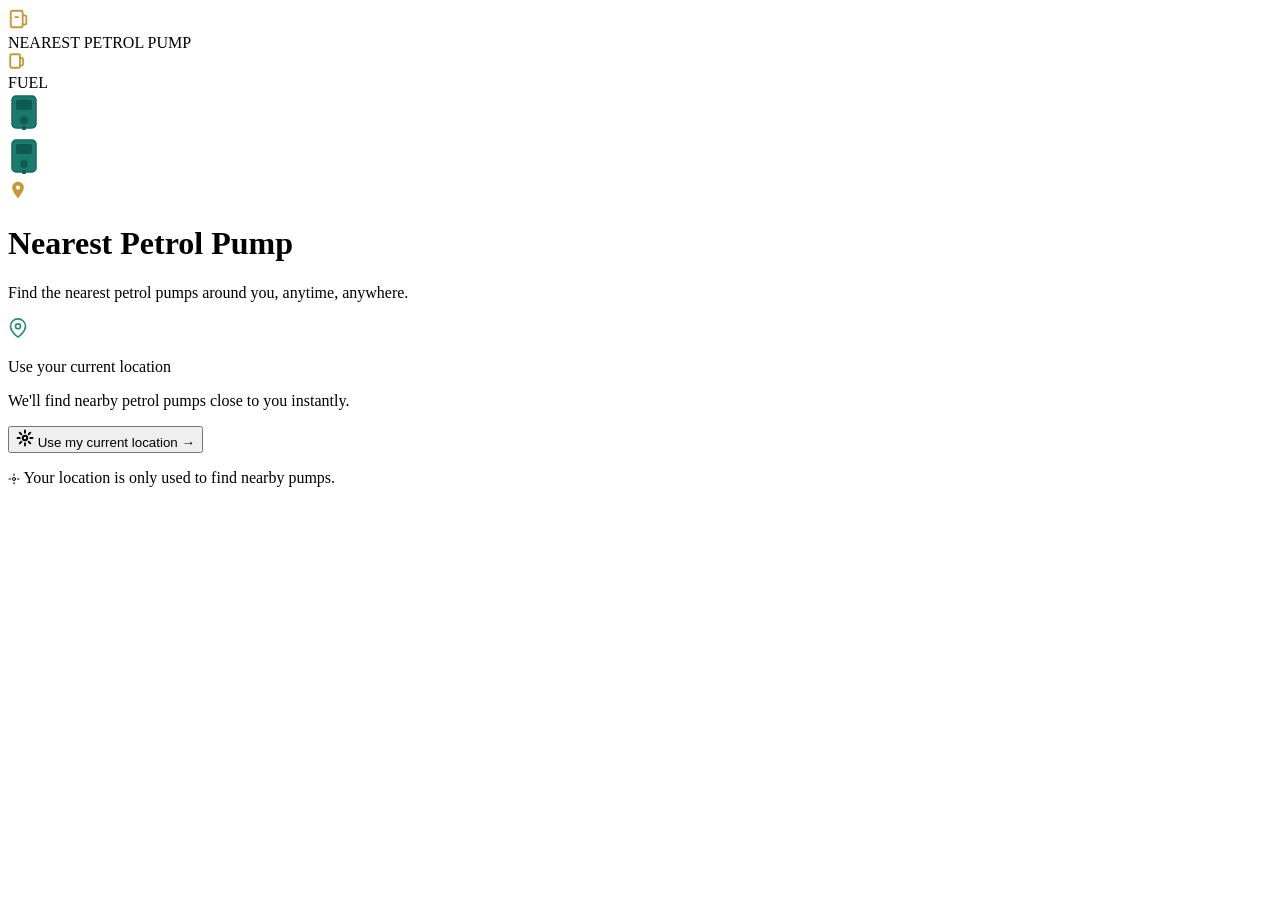
<file: src/main/resources/templates/index.html>
<!DOCTYPE html>
<html lang="en" xmlns:th="http://www.thymeleaf.org">
<head>
    <meta charset="UTF-8"/>
    <meta name="viewport" content="width=device-width, initial-scale=1.0"/>
    <title>Nearest Petrol Pump</title>
    <link rel="preconnect" href="https://fonts.googleapis.com"/>
    <link rel="preconnect" href="https://fonts.gstatic.com" crossorigin="anonymous"/>
    <link href="https://fonts.googleapis.com/css2?family=Inter:wght@400;500;600;700;800&display=swap" rel="stylesheet"/>
    <link rel="stylesheet" th:href="@{/css/style.css}"/>
</head>
<body class="landing-body">

    <!-- ====== TOP HERO (dark navy) ====== -->
    <div class="hero-section">

        <!-- Header bar -->
        <div class="landing-header">
            <div class="landing-logo">
                <div class="logo-box">
                    <svg width="22" height="22" viewBox="0 0 24 24" fill="none" stroke="#c8973a" stroke-width="2" stroke-linecap="round" stroke-linejoin="round">
                        <rect x="3" y="3" width="13" height="18" rx="2"/>
                        <path d="M16 8h2a2 2 0 0 1 2 2v6a2 2 0 0 1-2 2h-2"/>
                        <line x1="8" y1="10" x2="11" y2="10"/>
                    </svg>
                </div>
                <div class="logo-label">
                    <span class="logo-line1">NEAREST</span>
                    <span class="logo-line2">PETROL PUMP</span>
                </div>
            </div>
        </div>

        <!-- Petrol station illustration -->
        <div class="hero-illustration">
            <div class="illustration-wrapper">
                <!-- Orbit circle decoration -->
                <div class="orbit-ring"></div>
                <!-- Location ping top-right -->
                <div class="orbit-ping ping-top-right">
                    <svg width="18" height="18" viewBox="0 0 24 24" fill="none" stroke="#c8973a" stroke-width="2.5" stroke-linecap="round" stroke-linejoin="round">
                        <rect x="3" y="3" width="13" height="18" rx="2"/>
                        <path d="M16 8h2a2 2 0 0 1 2 2v6a2 2 0 0 1-2 2h-2"/>
                    </svg>
                </div>
                <!-- Station building -->
                <div class="station-building">
                    <div class="station-roof">
                        <span class="station-roof-label">FUEL</span>
                    </div>
                    <div class="station-body">
                        <div class="pump-unit">
                            <svg width="32" height="40" viewBox="0 0 32 40" fill="none">
                                <rect x="4" y="4" width="24" height="32" rx="4" fill="#1a7a6e" stroke="#14685d" stroke-width="1.5"/>
                                <rect x="8" y="8" width="16" height="10" rx="2" fill="#0f5a51"/>
                                <circle cx="16" cy="28" r="4" fill="#0f5a51" stroke="#14685d" stroke-width="1"/>
                                <rect x="14" y="34" width="4" height="4" rx="1" fill="#0f5a51"/>
                            </svg>
                        </div>
                        <div class="pump-unit">
                            <svg width="32" height="40" viewBox="0 0 32 40" fill="none">
                                <rect x="4" y="4" width="24" height="32" rx="4" fill="#1a7a6e" stroke="#14685d" stroke-width="1.5"/>
                                <rect x="8" y="8" width="16" height="10" rx="2" fill="#0f5a51"/>
                                <circle cx="16" cy="28" r="4" fill="#0f5a51" stroke="#14685d" stroke-width="1"/>
                                <rect x="14" y="34" width="4" height="4" rx="1" fill="#0f5a51"/>
                            </svg>
                        </div>
                    </div>
                    <div class="station-pillars">
                        <div class="pillar"></div>
                        <div class="pillar"></div>
                        <div class="pillar"></div>
                    </div>
                    <div class="station-ground"></div>
                </div>
                <!-- Location dot bottom-right -->
                <div class="orbit-ping ping-bottom-right">
                    <svg width="20" height="20" viewBox="0 0 24 24" fill="#c8973a">
                        <path d="M12 2C8.13 2 5 5.13 5 9c0 5.25 7 13 7 13s7-7.75 7-13c0-3.87-3.13-7-7-7zm0 9.5c-1.38 0-2.5-1.12-2.5-2.5S10.62 6.5 12 6.5s2.5 1.12 2.5 2.5S13.38 11.5 12 11.5z"/>
                    </svg>
                </div>
                <!-- Small dot decoration -->
                <div class="orbit-dot dot-top-left"></div>
            </div>
        </div>
    </div>

    <!-- ====== BOTTOM CREAM SECTION ====== -->
    <div class="content-section">
        <div class="content-inner">

            <h1 class="main-title">Nearest Petrol Pump</h1>
            <p class="main-subtitle">Find the nearest petrol pumps around you, anytime, anywhere.</p>

            <!-- Error alert -->
            <div class="alert-box alert-error" th:if="${locationError}" th:text="${locationError}"></div>
            <div id="jsLocationError" class="alert-box alert-error" style="display:none;"></div>

            <!-- Location card -->
            <div class="location-card">
                <div class="location-card-info">
                    <div class="location-icon-wrap">
                        <svg width="20" height="20" viewBox="0 0 24 24" fill="none" stroke="#2d8c7e" stroke-width="2" stroke-linecap="round" stroke-linejoin="round">
                            <path d="M21 10c0 7-9 13-9 13S3 17 3 10a9 9 0 0 1 18 0z"/>
                            <circle cx="12" cy="10" r="3"/>
                        </svg>
                    </div>
                    <div>
                        <p class="location-card-title">Use your current location</p>
                        <p class="location-card-sub">We'll find nearby petrol pumps close to you instantly.</p>
                    </div>
                </div>

                <form th:action="@{/search}" th:object="${searchRequest}" method="post" id="searchForm">
                    <input type="hidden" id="latInput" th:field="*{latitude}"/>
                    <input type="hidden" id="lngInput" th:field="*{longitude}"/>

                    <button type="button" class="btn-locate" id="locateBtn" onclick="requestLocation()">
                        <span class="locate-btn-icon">
                            <svg width="18" height="18" viewBox="0 0 24 24" fill="none" stroke="currentColor" stroke-width="2.5" stroke-linecap="round" stroke-linejoin="round">
                                <circle cx="12" cy="12" r="3"/>
                                <path d="M12 2v3M12 19v3M2 12h3M19 12h3"/>
                                <path d="M4.93 4.93l2.12 2.12M16.95 16.95l2.12 2.12M4.93 19.07l2.12-2.12M16.95 7.05l2.12-2.12"/>
                            </svg>
                        </span>
                        <span id="locateBtnLabel">Use my current location</span>
                        <span class="locate-btn-arrow">→</span>
                    </button>
                </form>

                <!-- Spinner shown while detecting -->
                <div id="locatingSpinner" class="locating-row" style="display:none;">
                    <div class="spinner"></div>
                    <span>Detecting your location…</span>
                </div>

                <p class="privacy-note">
                    <svg width="12" height="12" viewBox="0 0 24 24" fill="none" stroke="currentColor" stroke-width="2" stroke-linecap="round" stroke-linejoin="round" style="vertical-align:middle;">
                        <circle cx="12" cy="12" r="3"/><path d="M12 2v3M12 19v3M2 12h3M19 12h3"/>
                    </svg>
                    Your location is only used to find nearby pumps.
                </p>
            </div>

        </div>
    </div>

<script th:src="@{/js/app.js}"></script>
</body>
</html>
</file>
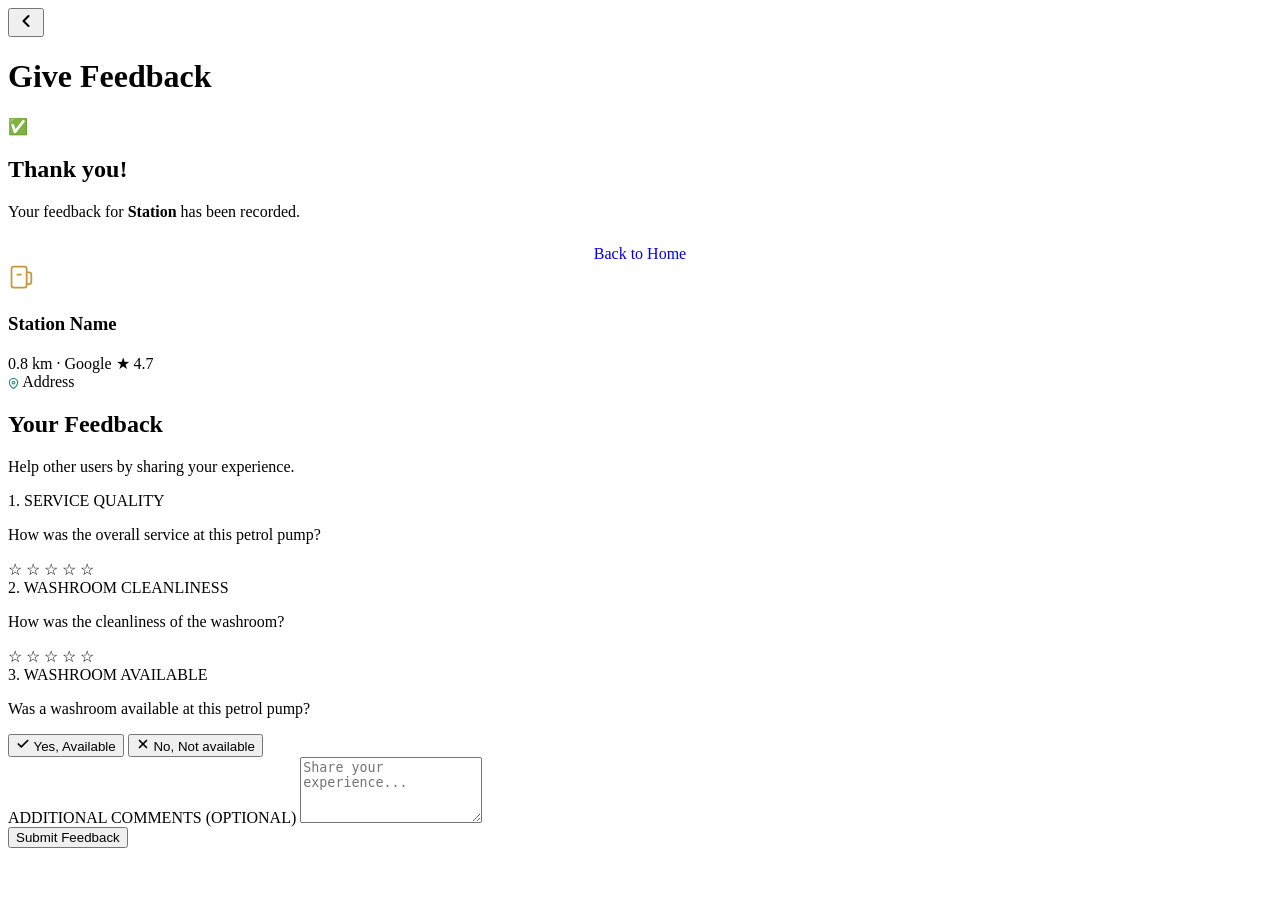
<file: src/main/resources/templates/feedback.html>
<!DOCTYPE html>
<html lang="en" xmlns:th="http://www.thymeleaf.org">
<head>
    <meta charset="UTF-8"/>
    <meta name="viewport" content="width=device-width, initial-scale=1.0"/>
    <title>Give Feedback</title>
    <link rel="preconnect" href="https://fonts.googleapis.com"/>
    <link rel="preconnect" href="https://fonts.gstatic.com" crossorigin="anonymous"/>
    <link href="https://fonts.googleapis.com/css2?family=Inter:wght@400;500;600;700;800&display=swap" rel="stylesheet"/>
    <link rel="stylesheet" th:href="@{/css/style.css}"/>
</head>
<body class="feedback-body">

    <!-- ====== HEADER ====== -->
    <header class="feedback-header">
        <div class="feedback-header-inner">
            <button onclick="history.back()" class="back-btn" title="Back">
                <svg width="20" height="20" viewBox="0 0 24 24" fill="none" stroke="currentColor" stroke-width="2.5" stroke-linecap="round" stroke-linejoin="round">
                    <polyline points="15 18 9 12 15 6"/>
                </svg>
            </button>
            <h1 class="feedback-page-title">Give Feedback</h1>
        </div>
    </header>

    <main class="feedback-main">

        <!-- Thank-you state -->
        <div class="thankyou-card" th:if="${submitted}">
            <div class="thankyou-icon">✅</div>
            <h2>Thank you!</h2>
            <p>Your feedback for <strong th:text="${feedback.stationName}">Station</strong> has been recorded.</p>
            <a href="/" class="btn-submit" style="text-decoration:none; text-align:center; display:block; margin-top:1.5rem;">
                Back to Home
            </a>
        </div>

        <!-- Feedback form -->
        <div th:unless="${submitted}">

            <!-- Station info card -->
            <div class="fb-station-card">
                <div class="fb-station-avatar">
                    <svg width="28" height="28" viewBox="0 0 24 24" fill="none" stroke="#c8973a" stroke-width="1.5" stroke-linecap="round" stroke-linejoin="round">
                        <rect x="3" y="3" width="13" height="18" rx="2"/>
                        <path d="M16 8h2a2 2 0 0 1 2 2v6a2 2 0 0 1-2 2h-2"/>
                        <line x1="8" y1="10" x2="11" y2="10"/>
                    </svg>
                </div>
                <div class="fb-station-info">
                    <h3 class="fb-station-name" th:text="${feedback.stationName}">Station Name</h3>
                    <div class="fb-station-meta">
                        <span th:if="${feedback.stationDistance != null}" th:text="${feedback.stationDistance}">0.8 km</span>
                        <span class="meta-sep" th:if="${feedback.stationDistance != null and feedback.googleRating != null}">·</span>
                        <span th:if="${feedback.googleRating != null}">
                            Google
                            <span class="meta-star">★</span>
                            <span th:text="${feedback.googleRating}">4.7</span>
                            <span th:if="${feedback.googleRatingCount != null}"
                                  th:text="'(' + ${feedback.googleRatingCount} + ' reviews)'"></span>
                        </span>
                    </div>
                    <div class="fb-station-address" th:if="${feedback.stationAddress != null}">
                        <svg width="11" height="11" viewBox="0 0 24 24" fill="none" stroke="#2d8c7e" stroke-width="2.5" stroke-linecap="round" stroke-linejoin="round" style="vertical-align:middle;">
                            <path d="M21 10c0 7-9 13-9 13S3 17 3 10a9 9 0 0 1 18 0z"/><circle cx="12" cy="10" r="3"/>
                        </svg>
                        <span th:text="${feedback.stationAddress}">Address</span>
                    </div>
                </div>
            </div>

            <!-- Form -->
            <form th:action="@{/feedback}" th:object="${feedback}" method="post" id="feedbackForm">
                <input type="hidden" th:field="*{placeId}"/>
                <input type="hidden" th:field="*{stationName}"/>
                <input type="hidden" th:field="*{stationDistance}"/>
                <input type="hidden" th:field="*{stationAddress}"/>
                <input type="hidden" th:field="*{googleRating}"/>
                <input type="hidden" th:field="*{googleRatingCount}"/>

                <h2 class="fb-section-heading">Your Feedback</h2>
                <p class="fb-section-sub">Help other users by sharing your experience.</p>

                <!-- 1. Service Quality -->
                <div class="fb-question-card">
                    <span class="fb-q-number">1. SERVICE QUALITY</span>
                    <p class="fb-q-text">How was the overall service at this petrol pump?</p>
                    <div class="star-rating" data-field="serviceQuality">
                        <span class="star" data-value="1">☆</span>
                        <span class="star" data-value="2">☆</span>
                        <span class="star" data-value="3">☆</span>
                        <span class="star" data-value="4">☆</span>
                        <span class="star" data-value="5">☆</span>
                    </div>
                    <input type="hidden" th:field="*{serviceQuality}" id="serviceQualityInput"/>
                </div>

                <!-- 2. Washroom Cleanliness -->
                <div class="fb-question-card">
                    <span class="fb-q-number">2. WASHROOM CLEANLINESS</span>
                    <p class="fb-q-text">How was the cleanliness of the washroom?</p>
                    <div class="star-rating" data-field="washroomCleanliness">
                        <span class="star" data-value="1">☆</span>
                        <span class="star" data-value="2">☆</span>
                        <span class="star" data-value="3">☆</span>
                        <span class="star" data-value="4">☆</span>
                        <span class="star" data-value="5">☆</span>
                    </div>
                    <input type="hidden" th:field="*{washroomCleanliness}" id="washroomCleanlinessInput"/>
                </div>

                <!-- 3. Washroom Available -->
                <div class="fb-question-card">
                    <span class="fb-q-number">3. WASHROOM AVAILABLE</span>
                    <p class="fb-q-text">Was a washroom available at this petrol pump?</p>
                    <div class="washroom-toggle">
                        <button type="button" class="toggle-btn toggle-yes" id="toggleYes" onclick="selectWashroom('YES')">
                            <svg width="14" height="14" viewBox="0 0 24 24" fill="none" stroke="currentColor" stroke-width="3" stroke-linecap="round" stroke-linejoin="round">
                                <polyline points="20 6 9 17 4 12"/>
                            </svg>
                            Yes, Available
                        </button>
                        <button type="button" class="toggle-btn toggle-no" id="toggleNo" onclick="selectWashroom('NO')">
                            <svg width="14" height="14" viewBox="0 0 24 24" fill="none" stroke="currentColor" stroke-width="3" stroke-linecap="round" stroke-linejoin="round">
                                <line x1="18" y1="6" x2="6" y2="18"/><line x1="6" y1="6" x2="18" y2="18"/>
                            </svg>
                            No, Not available
                        </button>
                    </div>
                    <input type="hidden" th:field="*{washroomAvailable}" id="washroomAvailableInput"/>
                </div>

                <!-- Additional comments -->
                <div class="fb-comments-section">
                    <label class="fb-q-number" for="commentsInput">ADDITIONAL COMMENTS <span class="optional">(OPTIONAL)</span></label>
                    <textarea id="commentsInput" th:field="*{additionalComments}"
                              class="fb-textarea" rows="4"
                              placeholder="Share your experience..."></textarea>
                </div>

                <button type="submit" class="btn-submit">Submit Feedback</button>

            </form>
        </div>

    </main>

<script th:src="@{/js/feedback.js}"></script>
</body>
</html>
</file>
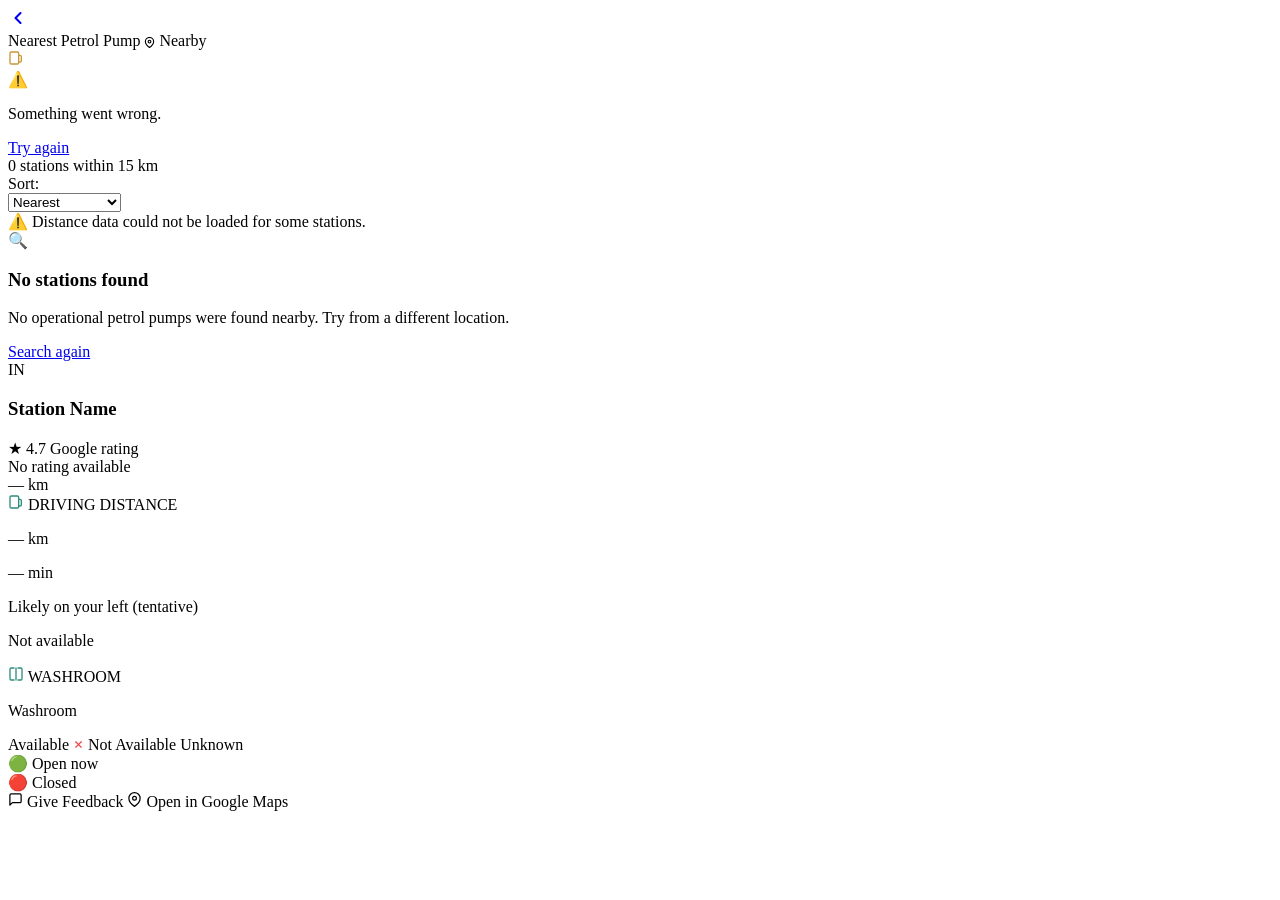
<file: src/main/resources/templates/results.html>
<!DOCTYPE html>
<html lang="en" xmlns:th="http://www.thymeleaf.org">
<head>
    <meta charset="UTF-8"/>
    <meta name="viewport" content="width=device-width, initial-scale=1.0"/>
    <title>Nearest Petrol Pump — Results</title>
    <link rel="preconnect" href="https://fonts.googleapis.com"/>
    <link rel="preconnect" href="https://fonts.gstatic.com" crossorigin="anonymous"/>
    <link href="https://fonts.googleapis.com/css2?family=Inter:wght@400;500;600;700;800&display=swap" rel="stylesheet"/>
    <link rel="stylesheet" th:href="@{/css/style.css}"/>
</head>
<body class="results-body">

    <!-- ====== RESULTS HEADER ====== -->
    <header class="results-header">
        <div class="results-header-inner">
            <a href="/" class="back-btn" title="Back">
                <svg width="20" height="20" viewBox="0 0 24 24" fill="none" stroke="currentColor" stroke-width="2.5" stroke-linecap="round" stroke-linejoin="round">
                    <polyline points="15 18 9 12 15 6"/>
                </svg>
            </a>
            <div class="results-header-title">
                <span class="results-title-text">Nearest Petrol Pump</span>
                <span class="results-location-text">
                    <svg width="11" height="11" viewBox="0 0 24 24" fill="none" stroke="currentColor" stroke-width="2.5" stroke-linecap="round" stroke-linejoin="round" style="vertical-align:middle;">
                        <path d="M21 10c0 7-9 13-9 13S3 17 3 10a9 9 0 0 1 18 0z"/><circle cx="12" cy="10" r="3"/>
                    </svg>
                    Nearby
                </span>
            </div>
            <div class="results-header-logo">
                <div class="logo-box logo-box-sm">
                    <svg width="16" height="16" viewBox="0 0 24 24" fill="none" stroke="#c8973a" stroke-width="2" stroke-linecap="round" stroke-linejoin="round">
                        <rect x="3" y="3" width="13" height="18" rx="2"/>
                        <path d="M16 8h2a2 2 0 0 1 2 2v6a2 2 0 0 1-2 2h-2"/>
                    </svg>
                </div>
            </div>
        </div>
    </header>

    <!-- ====== MAIN ====== -->
    <main class="results-main">

        <!-- Error state -->
        <div class="page-error" th:if="${response.hasError()}">
            <div class="page-error-icon">⚠️</div>
            <p th:text="${response.errorMessage}">Something went wrong.</p>
            <a href="/" class="btn-back-home">Try again</a>
        </div>

        <!-- Results -->
        <div th:unless="${response.hasError()}">

            <!-- Stats bar -->
            <div class="stats-bar">
                <span class="stats-count">
                    <span id="visibleCount" th:text="${response.stations != null ? response.stations.size() : 0}">0</span>
                    station<span th:if="${response.stations != null and response.stations.size() != 1}">s</span>
                    within 15 km
                </span>
                <div class="sort-control">
                    <span class="sort-label">Sort:</span>
                    <div class="sort-dropdown-wrap">
                        <select id="sortSelect" class="sort-select" onchange="sortStations(this.value)">
                            <option value="nearest">Nearest</option>
                            <option value="open">Currently Open</option>
                            <option value="rating">Highest Rated</option>
                            <option value="fastest">Fastest</option>
                        </select>
                    </div>
                </div>
            </div>

            <!-- Partial failure notice -->
            <div class="partial-notice" th:if="${response.partialFailure}">
                ⚠️ Distance data could not be loaded for some stations.
            </div>

            <!-- Empty state -->
            <div class="empty-state" th:if="${response.stations == null or response.stations.isEmpty()}">
                <div class="empty-icon">🔍</div>
                <h3>No stations found</h3>
                <p>No operational petrol pumps were found nearby. Try from a different location.</p>
                <a href="/" class="btn-back-home">Search again</a>
            </div>

            <!-- Station cards -->
            <div class="station-list" id="stationList" th:unless="${response.stations == null or response.stations.isEmpty()}">

                <div class="station-card"
                     th:each="station : ${response.stations}"
                     th:attr="data-distance=${station.drivingDistanceMeters != null ? station.drivingDistanceMeters : 999999999},
                              data-duration=${station.estimatedDurationSeconds != null ? station.estimatedDurationSeconds : 999999999},
                              data-rating=${station.googleRating != null ? station.googleRating : 0},
                              data-open=${station.openStatus == 'Open' ? 1 : 0}">

                    <!-- Card top row: avatar + name + distance -->
                    <div class="card-top">
                        <div class="brand-avatar" th:with="initials=${station.name != null and station.name.length() > 1 ? station.name.substring(0,2).toUpperCase() : '??'}">
                            <span th:text="${initials}">IN</span>
                        </div>
                        <div class="card-name-block">
                            <h3 class="card-station-name" th:text="${station.name}">Station Name</h3>
                            <div class="card-rating-row" th:if="${station.googleRating != null}">
                                <span class="star-icon">★</span>
                                <span class="rating-number" th:text="${station.googleRating}">4.7</span>
                                <span class="rating-count" th:if="${station.googleRatingCount != null}"
                                      th:text="'(' + ${station.googleRatingCount} + ')'"></span>
                                <span class="rating-label">Google rating</span>
                            </div>
                            <div class="card-rating-row" th:unless="${station.googleRating != null}">
                                <span class="rating-label rating-na">No rating available</span>
                            </div>
                        </div>
                        <div class="card-distance-badge">
                            <span th:text="${station.formattedDistance}">— km</span>
                        </div>
                    </div>

                    <!-- Info grid: distance details + washroom -->
                    <div class="card-info-grid">

                        <!-- Driving info block -->
                        <div class="info-block">
                            <div class="info-block-header">
                                <svg width="16" height="16" viewBox="0 0 24 24" fill="none" stroke="#2d8c7e" stroke-width="2" stroke-linecap="round" stroke-linejoin="round">
                                    <rect x="3" y="3" width="13" height="18" rx="2"/>
                                    <path d="M16 8h2a2 2 0 0 1 2 2v6a2 2 0 0 1-2 2h-2"/>
                                </svg>
                                <span class="info-label">DRIVING DISTANCE</span>
                            </div>
                            <div th:if="${station.routingSuccessful}">
                                <p class="info-value" th:text="${station.formattedDistance}">— km</p>
                                <p class="info-sub" th:text="${station.formattedDuration}">— min</p>
                                <!-- Approach side (tentative) -->
                                <div class="side-badge"
                                     th:if="${station.sideEstimate != null and station.sideEstimate.name() != 'UNKNOWN'}">
                                    <span th:text="${station.sideDisplayLabel}">Likely on your left</span>
                                    <span class="side-tentative">(tentative)</span>
                                </div>
                            </div>
                            <div th:unless="${station.routingSuccessful}">
                                <p class="info-value info-na">Not available</p>
                            </div>
                        </div>

                        <!-- Washroom block -->
                        <div class="info-block">
                            <div class="info-block-header">
                                <svg width="16" height="16" viewBox="0 0 24 24" fill="none" stroke="#2d8c7e" stroke-width="2" stroke-linecap="round" stroke-linejoin="round">
                                    <path d="M9 3H5a2 2 0 0 0-2 2v14a2 2 0 0 0 2 2h4"/>
                                    <path d="M15 3h4a2 2 0 0 1 2 2v14a2 2 0 0 1-2 2h-4"/>
                                    <line x1="12" y1="3" x2="12" y2="21"/>
                                </svg>
                                <span class="info-label">WASHROOM</span>
                            </div>
                            <p class="info-value washroom-title">Washroom</p>
                            <div class="washroom-status">
                                <!-- Available -->
                                <span class="washroom-available"
                                      th:if="${station.washroomAvailability != null and station.washroomAvailability.name() == 'AVAILABLE'}">
                                    <span class="dot dot-green"></span> Available
                                </span>
                                <!-- Unavailable -->
                                <span class="washroom-unavailable"
                                      th:if="${station.washroomAvailability != null and station.washroomAvailability.name() == 'UNAVAILABLE'}">
                                    <span class="dot dot-red"></span>
                                    <svg width="11" height="11" viewBox="0 0 24 24" fill="none" stroke="#ef4444" stroke-width="2.5" stroke-linecap="round"><line x1="18" y1="6" x2="6" y2="18"/><line x1="6" y1="6" x2="18" y2="18"/></svg>
                                    Not Available
                                </span>
                                <!-- Unknown -->
                                <span class="washroom-unknown"
                                      th:if="${station.washroomAvailability == null or station.washroomAvailability.name() == 'UNKNOWN'}">
                                    Unknown
                                </span>
                            </div>
                        </div>

                    </div>

                    <!-- Open status strip -->
                    <div class="open-strip open-strip-open"   th:if="${station.openStatus == 'Open'}">🟢 Open now</div>
                    <div class="open-strip open-strip-closed" th:if="${station.openStatus == 'Closed'}">🔴 Closed</div>

                    <!-- Action buttons -->
                    <div class="card-actions">
                        <a th:href="@{/feedback(
                                placeId=${station.placeId},
                                stationName=${station.name},
                                stationDistance=${station.formattedDistance},
                                stationAddress=${station.address},
                                googleRating=${station.googleRating},
                                googleRatingCount=${station.googleRatingCount})}"
                           class="btn-feedback">
                            <svg width="15" height="15" viewBox="0 0 24 24" fill="none" stroke="currentColor" stroke-width="2" stroke-linecap="round" stroke-linejoin="round">
                                <path d="M21 15a2 2 0 0 1-2 2H7l-4 4V5a2 2 0 0 1 2-2h14a2 2 0 0 1 2 2z"/>
                            </svg>
                            Give Feedback
                        </a>
                        <a th:if="${station.mapsUrl != null}"
                           th:href="${station.mapsUrl}"
                           target="_blank" rel="noopener noreferrer"
                           class="btn-maps">
                            <svg width="15" height="15" viewBox="0 0 24 24" fill="none" stroke="currentColor" stroke-width="2" stroke-linecap="round" stroke-linejoin="round">
                                <path d="M21 10c0 7-9 13-9 13S3 17 3 10a9 9 0 0 1 18 0z"/><circle cx="12" cy="10" r="3"/>
                            </svg>
                            Open in Google Maps
                        </a>
                    </div>

                </div>
            </div>
        </div>

    </main>

<script>
function sortStations(mode) {
    var list = document.getElementById('stationList');
    if (!list) return;
    var cards = Array.from(list.querySelectorAll('.station-card'));

    if (mode === 'open') {
        var visibleCount = 0;
        cards.forEach(function(card) {
            if (card.dataset.open === '1') {
                card.style.display = '';
                visibleCount++;
            } else {
                card.style.display = 'none';
            }
        });
        document.getElementById('visibleCount').textContent = visibleCount;
        return;
    }

    cards.forEach(function(card) { card.style.display = ''; });
    document.getElementById('visibleCount').textContent = cards.length;

    cards.sort(function(a, b) {
        if (mode === 'nearest') return parseInt(a.dataset.distance) - parseInt(b.dataset.distance);
        if (mode === 'fastest') return parseInt(a.dataset.duration)  - parseInt(b.dataset.duration);
        if (mode === 'rating')  return parseFloat(b.dataset.rating)  - parseFloat(a.dataset.rating);
        return 0;
    });

    cards.forEach(function(card) { list.appendChild(card); });
}
</script>
</body>
</html>
</file>
